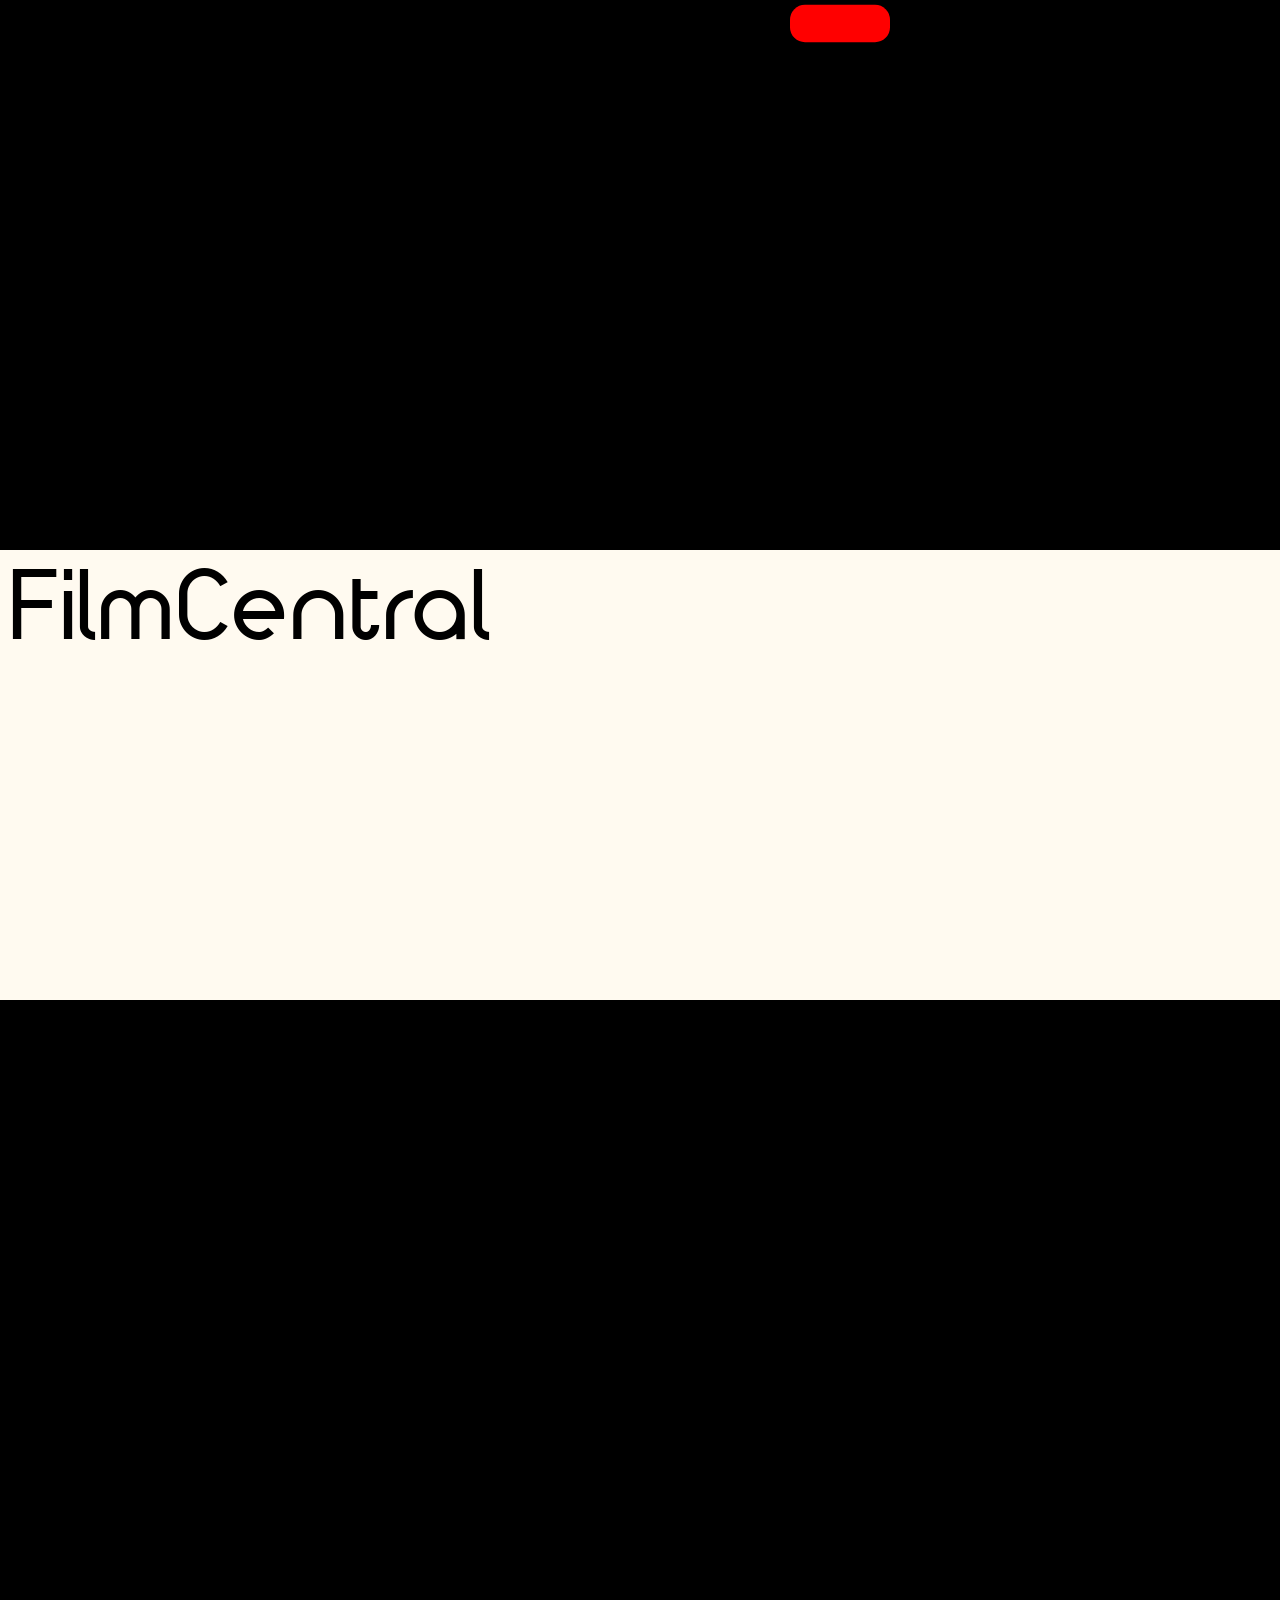
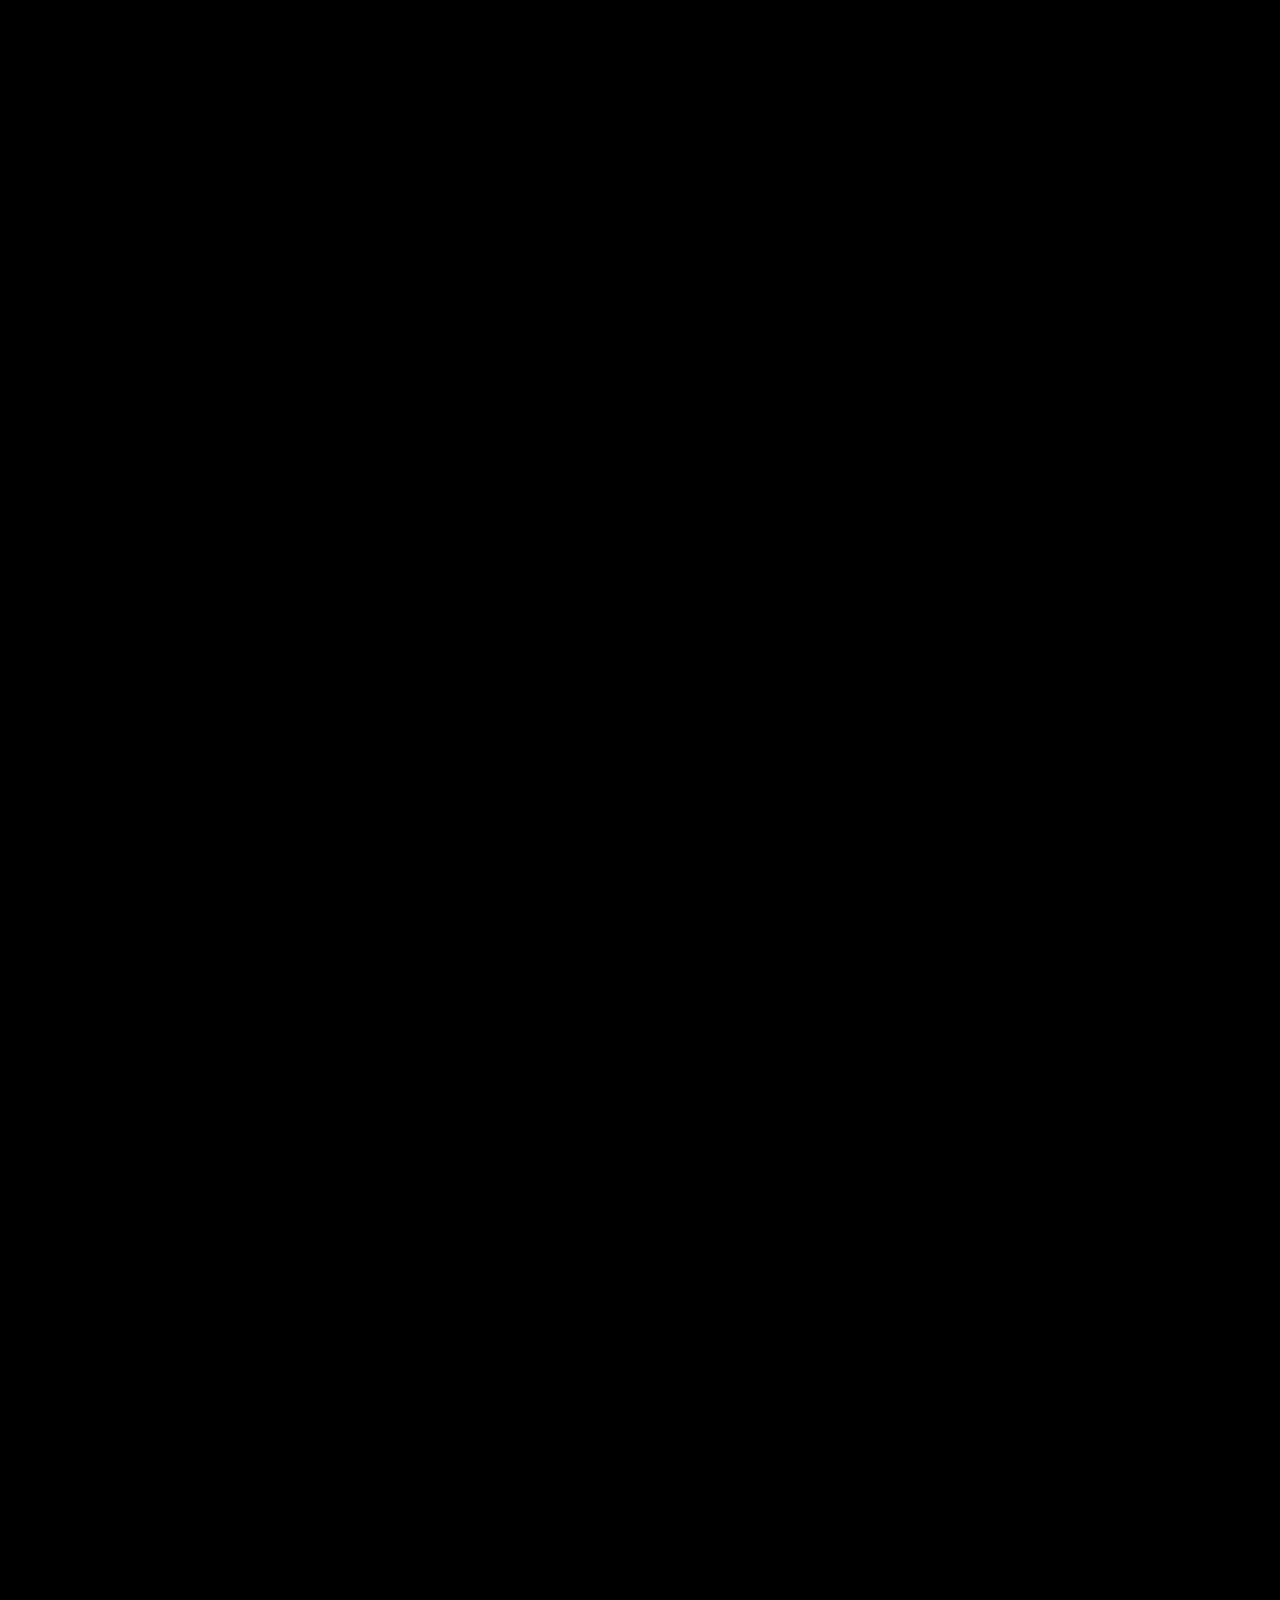
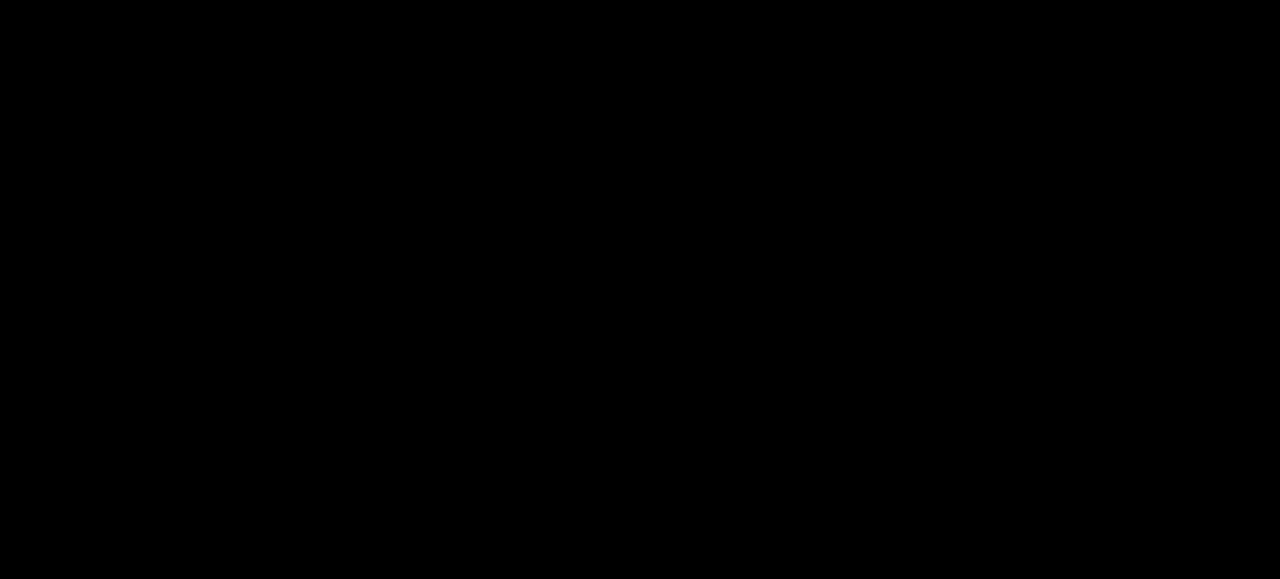
<file: Index.html>
<!DOCTYPE html>
<html lang="en">
<head>
    <meta charset="UTF-8">
    <meta name="viewport" content="width=device-width, initial-scale=1.0">
    <title>FilmCentral</title>
    <link rel="stylesheet" href="css/stylesheet.css">
</head>
<body>
     <div class="intro">
        <div class="camera">
            <div class="shadow-box">fujifilm</div>
            <div class="camera-top" ></div>
            <div class="lens"></div>
            <div class="shutter"></div>
            <div class="flash"></div>
        </div>
    </div>
    <header class="main-header">
        <h1>FilmCentral</h1>
    </header>

    <div class="parallax p1">
        <div class="pcontent">
        <p>Image1</p>
        </div>
    </div>
    <div class="parallax p2">
        <div class="pcontent">
        <p>Image2</p>
        </div>
    </div>
    <div class="parallax p3">
        <div class="pcontent">
        <p>Image3</p>
        </div>
    </div>
</body>
</html>
</file>
<file: css/stylesheet.css>
body{
    background-color: rgb(0, 0, 0);
    height: 100%;
    margin: 0%;
    padding: 0%;
    min-height: 100vh;
    overflow-x: hidden;
}

*::-webkit-scrollbar {
    display: none;  /* Chrome, Safari */
}

html {
    overflow-x: hidden;
    width: 100%;
}

.main-header {
    position: relative; /* can scroll from header, creates weird gap between header and p1 so i had to decrease the margin, making this fixed solves this issue but then the header stays at the bottom */ 
    left: 0;
    width: 100%;
    height: 50vh;
    background-color: floralwhite ;
    text-align: left;
    transform: translateY(100%);
    animation-name: slideUp;
    animation-duration: 0.6s;
    animation-timing-function: ease;
    animation-fill-mode: forwards;
    animation-delay: 2.55s;
    animation-iteration-count: 1;
    transform: translateY(0);
    margin-bottom: 0
}

h1 {
    font-size: 600%;
    max-width: 50%;
    font-family: timeburner;
    padding-left: 1%;
    margin-top: 0;
    margin-bottom: 0;
}
.intro {
    width: 100%;
    height: 100vh;
    display: flex;
    justify-content: center;
    align-items: center top;
    padding-top: 100px;
    animation-delay: 4s;
}

.camera {
    width: 200px;
    height: 125px;
    background: transparent;
    /* filter: brightness(0) invert(1); originall was a black drawing on white paper, cant change color of this bc its technically an image so i put a inverse filter on it to make it white */
    border-radius: 20px;
    position: relative;
    transform: scale(2.5);
    padding-top: 40%;
    display: block;
}

.camera-wrapper {
    position: relative;
    transform: scale(4);
    animation: zoomOut 2s ease forwards;
}

.camera {
    display: block;
}

/* .camera-top {
    width: 60px;
    height: 20px;
    background: #3a3a3a;
    border-radius: 6px;
    position: absolute;
    top: -15px;
    left: 20px;
} */

/* .lens{
    width: 75px;
    height: 75px;
    background:#111;
    border-radius: 50%;
    position: absolute;
    top: 50%;
    left: 50%;
    transform: translate(-50%, -50%);
} */

.shutter {
    position: absolute;
    width: 40px;
    height: 15px;
    background: red;
    top: 153px;
    left: 160px;
    border-radius: 6px;
    transform-origin: bottom;
    animation-name: shutterSnap;
    animation-duration: 1s;
    animation-timing-function: ease;
    animation-delay: 2.1s;
    z-index: -1;
}

/* .shadow-box {
    box-shadow: 5px 0px 10px 2px rgba(0, 0, 0, 0.5);
    padding: 5%;
} */

.parallax {
    height: 100vh;
    width: 100%;
    background-attachment: fixed;
    background-size: cover;
    background-position: center;
    display: flex;
    justify-content: flex-start;
    align-items: center;
    scroll-snap-align: start;
    margin: 0;
}

.p1 {
    background-image: url("../photos/lorenzo.1.jpg");
    margin-top: -29%;
}
.p2 {
    background-image: url("../photos/lorenzo.2.jpg");
}
.p3 {
    background-image: url("../photos/lorenzo.3.jpg");
}
.p4 {
    background-image: url("../photos/lorenzo.4.JPG");
}
.pcontent1 {
    color: rgb(0, 0, 0);
    text-align: left;
    font-family: "inria-serif", sans-serif;
    font-weight: 550;
    font-style: normal;
    font-size: 200%;
    padding-left: 2%;
}
.pcontent2 {
    color: rgb(255, 255, 255);
    text-align: left;
    font-family: "inria-serif, sans-serif";
    font-weight: 400;
    font-style: normal;
    font-size: 200%;
    padding-left: 2%;;
}
.pcontent3 {
    color: rgb(0, 0, 0);
    text-align: left;
    font-family: "inria-serif", sans-serif;
    font-weight: 400;
    font-style: normal;
    font-size: 200%;
    padding-left: 2%;
}
.pcontent4 {
    color: rgb(0, 0, 0);
    text-align: left;
    font-family: "inria-serif", sans-serif;
    font-weight: 400;
    font-style: normal;
    font-size: 200%;
    padding-left: 2%;
    padding-top: 10%;
}


/* {
    outline: 1px solid red; 
}*/


.sidebar {
    position: static;
}

#check {
    display: none;
}

.menu_button {
    position: fixed;
    right: 1%;
    top: 2%;
    font-size: 200%;
    cursor: pointer;
    z-index: 10000;
    color: beige;
}

.sidebar_menu {
    position: fixed;
    top: 0;
    right: -100%;
    height: 100vh;
    width: 300px;
    background: rgba(0,0,0,0.8);
    color: white;
    padding: 20px;
    z-index: 9999;
}

.sidebar_title {
    position: absolute;
    margin: 20px;
    top: 10%;
    padding-left: 5%;
}

.sidebar_title a{
    position: absolute;
    font-size: 300%;
    font-family: 'timeburner';
    top: 30%;
    text-decoration: none;
    color: bisque;
}

#check:checked ~ .sidebar_menu {
    right: 0;
    opacity: 1;
    right: 0;
    pointer-events: auto;
}

.menu {
    position: absolute;
    top: 20%;
    right: 20%;
}

.menu li{
    margin-top: 10%;
    padding: 5%; /* mess around w this to maybe stop jiggling on list items, padding must be same here and in hover*/
    width: 100%;
    border-left: solid 1px transparent;
    border-bottom: solid 1px transparent;
    position: relative; 
    align-content: center;
}

.menu a{
    color: bisque;
    text-decoration: none;
    font-family: 'timeburner';
    font-size: 100%;
}

.menu li:hover {
    border-left: solid 1px bisque;
    border-bottom: solid 1px bisque;
    box-shadow: 0 0 4% rgba(255, 255, 255, 0.5);
    padding: 5%;
    text-shadow: 0 0 1px bisque;
}

.sidebar_title a:hover {
    text-shadow: 0 0 2px bisque;
    text-decoration: 1px underline bisque;
}


/* #check:checked ~ .menu_button {
    opacity: 0;
}  
    makes button dissapear when its open */

@keyframes slideUp {
    from {
        transform: translateY(100%);
    }
    to {
        transform: translateY(-100%);
    }    
}

@keyframes zoomOut {
    to {
        transform: scale(1.5);
    }
}
@keyframes shutterSnap{
    0% { transform: scaleY(1); }
    50% { transform: scaleY(0); }
    100% { transform: scaleY(1); }
}
@keyframes flash {
    0% { opacity: 0;}
    50% { opacity: 1; }
    100% { opacity: 0; }
}
@font-face {
    font-family: timeburner;
    src: url(../fonts/TimeburnerBold-peGR.ttf);
}

@media (max-width: 768px) { /* this is for mobile, so if the screen is smaller than 768px, then do this, max-width is the screen size where the change happens */
    h1 {
        width: 60%;
        font-size: 300%; /* probably want to shrink this too on mobile */
    }
    p {
        width: 40%;
        font-size: 100%; /* probably want to shrink this too on mobile */ 
    }
    .pcontent4 {
        color: rgb(255, 255, 255);
    }
    .pcontent3 {
        color: rgb(255, 255, 255);
    }
    .p1 {
        margin-top: -60vh;
    }
    .pcontent1 {
        padding-bottom: 60vh;
    }
    .parallax {
        background-attachment: scroll;
        background-size: cover;
    }
    .sidebar_menu {
        width: 50%;
    }
    .sidebar_title {
        top: 10%;
        font-size: 75%;
        padding-left: 2%;
    }
}
</file>
